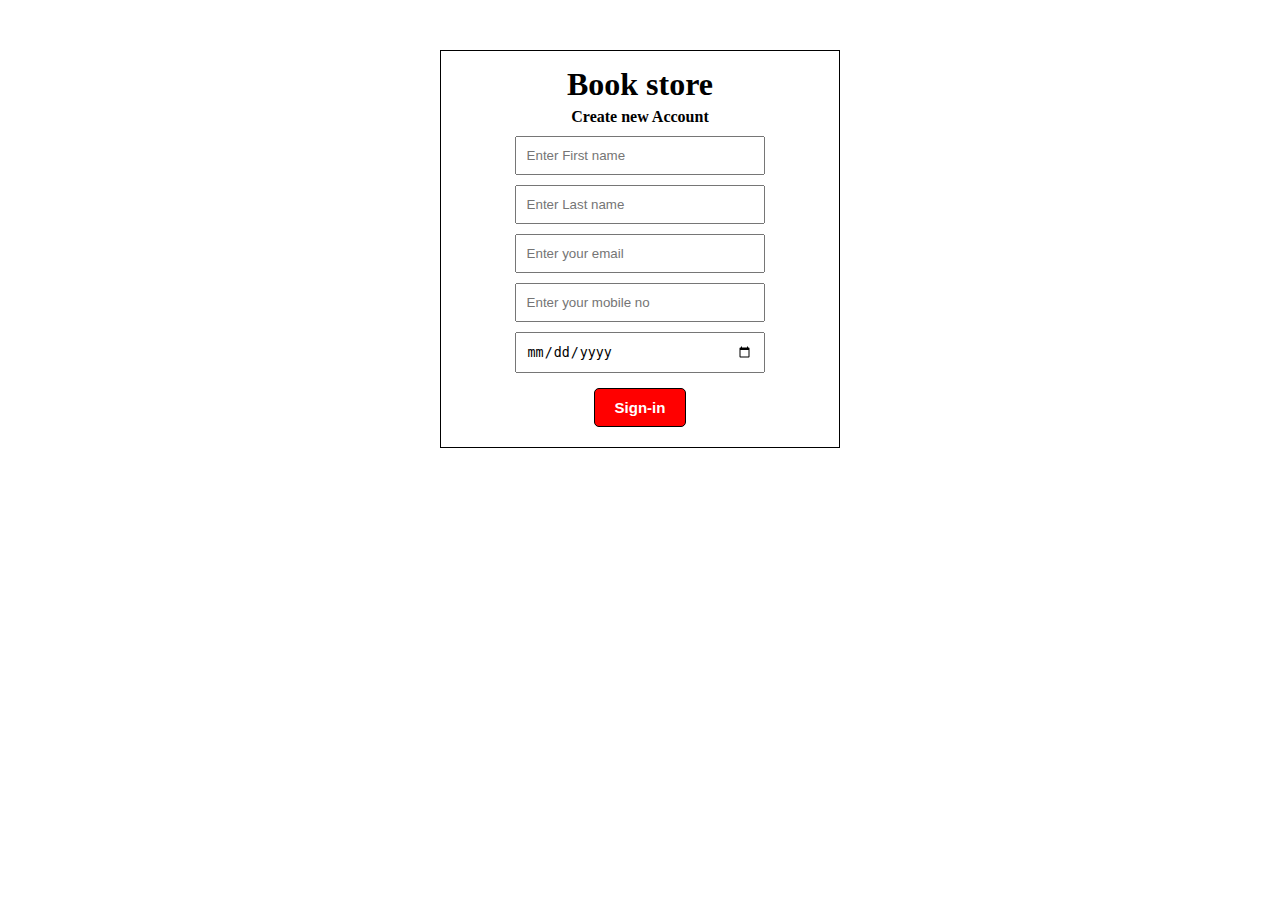
<file: home.html>
<!DOCTYPE html>
<html lang="en">
<head>
  <meta charset="UTF-8">
  <meta name="viewport" content="width=device-width, initial-scale=1.0">
  <title>sign up </title>
  <link rel="stylesheet" href="style.css">   
      
</head>
<body >
<div class="sign-in-form">
  <h1>Book store</h1>
  <h4>Create new Account</h4>
  
  <div class="inputs">
  <input type="text" placeholder="Enter First name">
  <input type="text" placeholder="Enter Last name">
  <input type="email" placeholder="Enter your email">
  <input type="number" placeholder="Enter your mobile no">
  <input type="date" placeholder="Enter Birth date">
  
  </div>
 <button id="btn"><a href="">Sign-in</a></button>

</div>
  
  

      
        

</body>
</html>
</file>
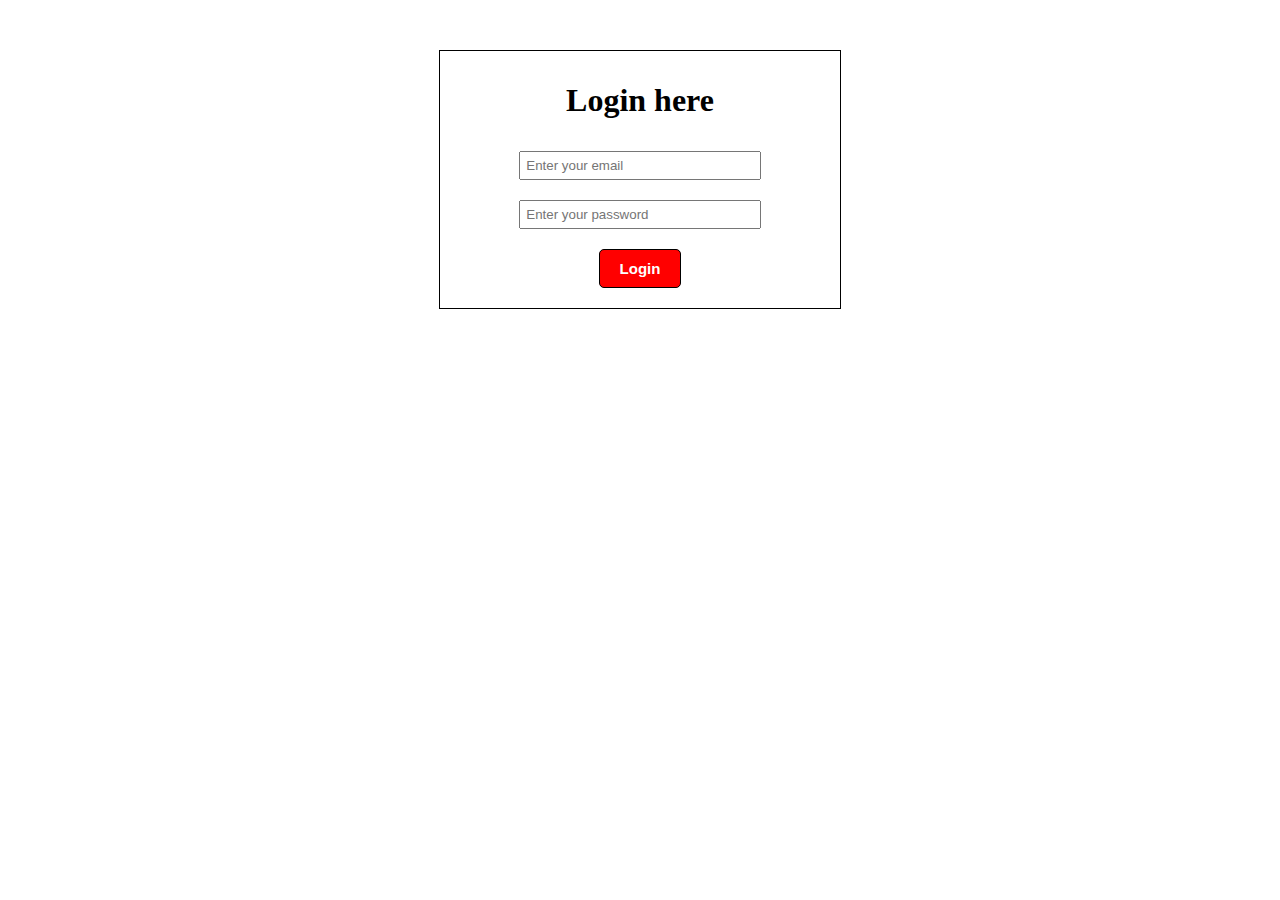
<file: login.html>
<!DOCTYPE html>
<html lang="en">
<head>
  <meta charset="UTF-8">
  <meta name="viewport" content="width=device-width, initial-scale=1.0">
  <title>Document</title>
  <link rel="stylesheet" href="login.css">

</head>
<body>
  <div class="wrap">
  </div>
  <div class="login-form">
    <h1>Login here</h1>
  <input type="email" placeholder="Enter your email">
   <input type="password" placeholder="Enter your password">
   <button id="btn">Login</button>
  </div>
  
</body>
</html>
</file>
<file: style.css>
*{
  margin: 0
  
}
body{
  margin: 50px 10px
}

.sign-in-form{
  top: 0;
  bottom: 0;
  margin: auto;
  border: 1px solid black;
  width: 30%;
  height: 80%;
  padding: 10px;
  text-align: center;
}
.sign-in-form h1, h4{
  margin: 5px 0;
}
.inputs{
  display: flex;
  flex-direction: column;
  align-items: center;
  justify-content: center;
}
.inputs input{
  width: 60%;
  align-items: center;
  margin: 5px 0;
  padding: 10px;
}
#btn{
  padding: 10px 20px;
  margin: 10px 0;
  border: 1px solid black;
  background-color: red;
  color: white;
   border-radius: 5px;
   font-weight: bold;
   font-size: 15px;
   cursor: pointer;
}
#btn a{
  text-decoration: none;
  color: white;
  
}
</file>
<file: login.css>
.wrap{
  margin-bottom: 50px;
}
.login-form{
  height: 80%;
  width: 30%;
  display: flex;
  flex-direction: column;
  align-items: center;
  justify-content: center;
  padding:10px;
 
  border: 1px solid black;
  top: 0;
  bottom: 0;
  margin: auto;
  
}
.login-form input{
  padding: 5px;
  margin: 10px 10px;
 width: 60%;
  
}
#btn{
  padding: 10px 20px;
  margin: 10px 0;
  border: 1px solid black;
  background-color: red;
  color: white;
   border-radius: 5px;
   font-weight: bold;
   font-size: 15px;
   cursor: pointer;
}
</file>
